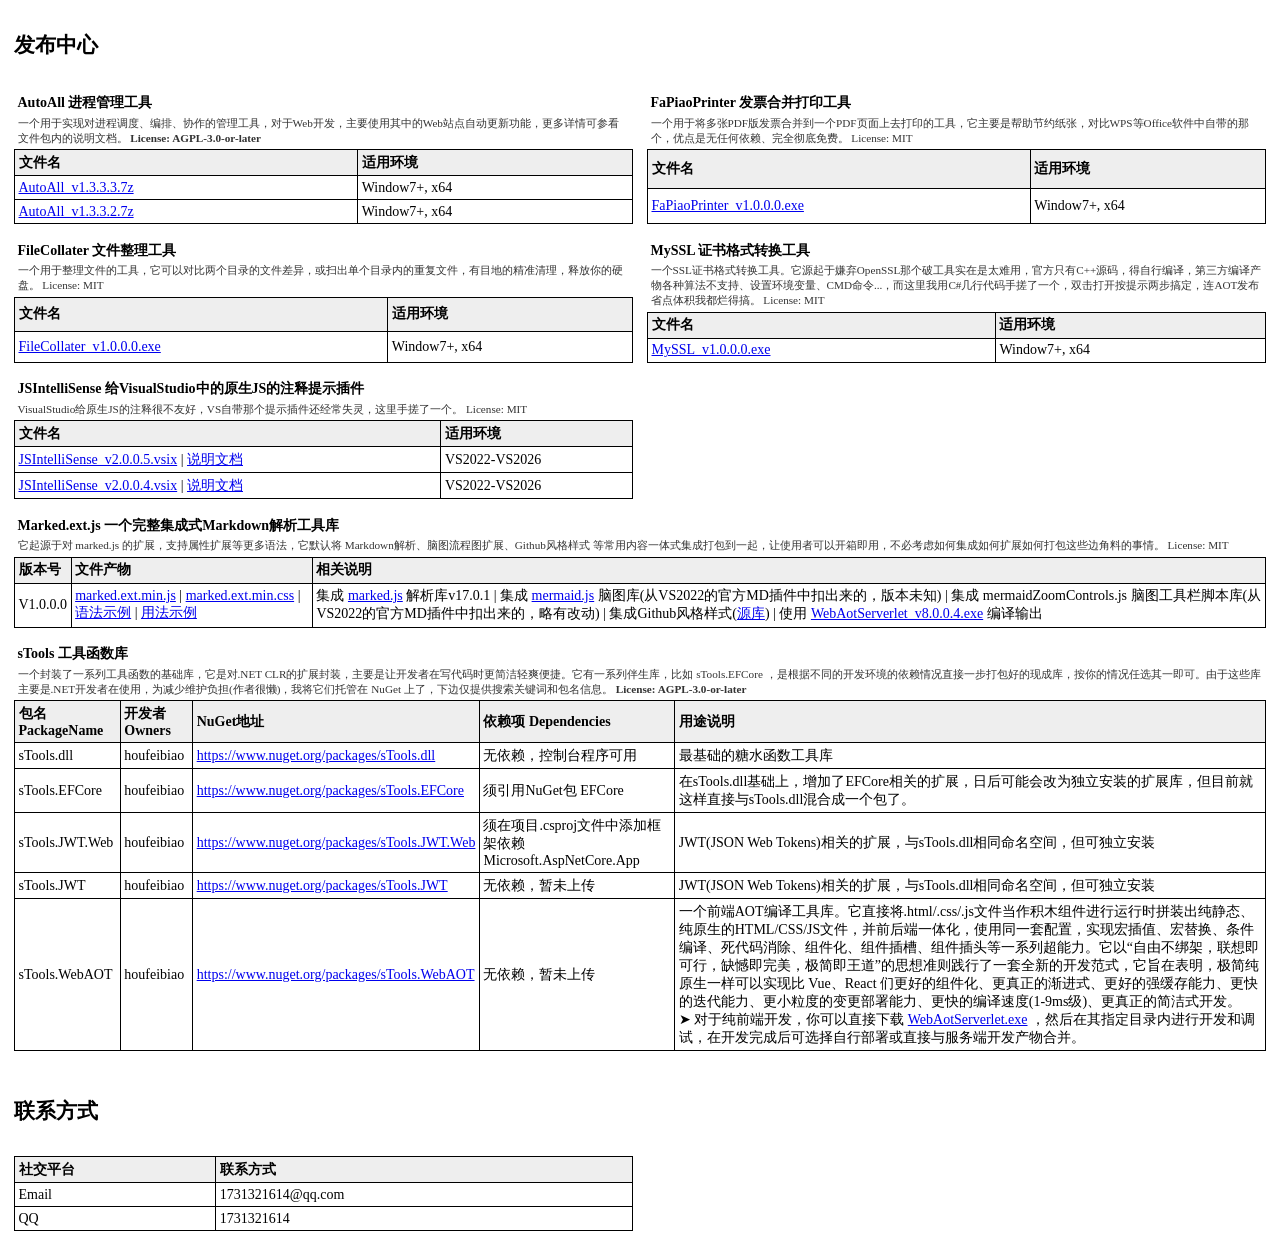
<file: index.html>
﻿<!DOCTYPE html>
<html>
<head>
    <meta charset="utf-8" />
    <title>汤逊先生的主页</title>
    <link rel="shortcut icon" type="image/x-icon" href="18.ico">
    <style>
        html, body {
            font-size: 14px;
            margin: 0;
        }

        [cc] {
            text-align: center;
        }

        [red] {
            background-color: red;
        }

        section {
            display: flex;
            flex-wrap: wrap;
            gap: 1rem;
            padding: 1rem;
        }

            section > h2 {
                width: 100%;
            }

        table {
            border-collapse: collapse;
            width: fit-content;
            min-width: calc(50% - 0.5rem);
        }

            table caption:first-child {
                text-align: left;
                font-weight: bold;
                padding: .25rem;
            }

            table caption:nth-child(2) {
                text-align: left;
                color: #333;
                font-size: 80%;
                padding: 0 .25rem .25rem .25rem;
            }

            table th, table td {
                text-align: left;
                border: 1px solid #000;
                padding: .25rem;
            }

            table th {
                background-color: #eee;
            }
    </style>
</head>
<body>
    <section>
        <h2>发布中心</h2>
        <table>
            <caption>AutoAll 进程管理工具</caption>
            <caption>一个用于实现对进程调度、编排、协作的管理工具，对于Web开发，主要使用其中的Web站点自动更新功能，更多详情可参看文件包内的说明文档。 <strong>License: AGPL-3.0-or-later</strong></caption>
            <tr><th>文件名</th><th>适用环境</th></tr>
            <tr>
                <td><a target="_blank" href="https://github.com/houfb/AutoAll/releases/download/v1.3.3.3/AutoAll_v1.3.3.3.7z">AutoAll_v1.3.3.3.7z</a></td>
                <td>Window7+, x64</td>
            </tr>
            <tr>
                <td><a target="_blank" href="https://github.com/houfb/AutoAll/releases/download/v1.3.3.2/AutoAll_v1.3.3.2.7z">AutoAll_v1.3.3.2.7z</a></td>
                <td>Window7+, x64</td>
            </tr>
        </table>

        <table>
            <caption>FaPiaoPrinter 发票合并打印工具</caption>
            <caption>一个用于将多张PDF版发票合并到一个PDF页面上去打印的工具，它主要是帮助节约纸张，对比WPS等Office软件中自带的那个，优点是无任何依赖、完全彻底免费。 <a>License: MIT</a></caption>
            <tr><th>文件名</th><th>适用环境</th></tr>
            <tr>
                <td><a target="_blank" href="https://github.com/houfb/FaPiaoPrinter/releases/download/v1.0.0.0/FaPiaoPrinter.v1.0.0.0.exe">FaPiaoPrinter_v1.0.0.0.exe</a></td>
                <td>Window7+, x64</td>
            </tr>
        </table>
        <table>
            <caption>FileCollater 文件整理工具</caption>
            <caption>一个用于整理文件的工具，它可以对比两个目录的文件差异，或扫出单个目录内的重复文件，有目地的精准清理，释放你的硬盘。 <a>License: MIT</a></caption>
            <tr><th>文件名</th><th>适用环境</th></tr>
            <tr>
                <td><a target="_blank" href="https://github.com/houfb/FileCollater/releases/download/v1.0.0.0/FileCollater.exe">FileCollater_v1.0.0.0.exe</a></td>
                <td>Window7+, x64</td>
            </tr>
        </table>
        <table>
            <caption>MySSL 证书格式转换工具</caption>
            <caption>一个SSL证书格式转换工具。它源起于嫌弃OpenSSL那个破工具实在是太难用，官方只有C++源码，得自行编译，第三方编译产物各种算法不支持、设置环境变量、CMD命令...，而这里我用C#几行代码手搓了一个，双击打开按提示两步搞定，连AOT发布省点体积我都烂得搞。 <a>License: MIT</a></caption>
            <tr><th>文件名</th><th>适用环境</th></tr>
            <tr>
                <td><a target="_blank" href="https://github.com/houfb/MySSL/releases/download/v1.0.0.0/MySSL.exe">MySSL_v1.0.0.0.exe</a></td>
                <td>Window7+, x64</td>
            </tr>
        </table>
        <table>
            <caption>JSIntelliSense 给VisualStudio中的原生JS的注释提示插件</caption>
            <caption>VisualStudio给原生JS的注释很不友好，VS自带那个提示插件还经常失灵，这里手搓了一个。 <a>License: MIT</a></caption>
            <tr><th>文件名</th><th>适用环境</th></tr>
            <tr>
                <td>
                    <a target="_blank" href="JSIntelliSense/JSIntelliSense 2.0.0.5/JSIntelliSense.vsix">JSIntelliSense_v2.0.0.5.vsix</a><span> | </span>
                    <a target="_blank" href="default.html?fp=JSIntelliSense/JSIntelliSense 2.0.0.5/Readme.md">说明文档</a>
                </td>
                <td>VS2022-VS2026</td>
            </tr>
            <tr>
                <td>
                    <a target="_blank" href="JSIntelliSense/JSIntelliSense 2.0.0.4/JSIntelliSense.vsix">JSIntelliSense_v2.0.0.4.vsix</a><span> | </span>
                    <a target="_blank" href="default.html?fp=JSIntelliSense/JSIntelliSense 2.0.0.4/Readme.md">说明文档</a>
                </td>
                <td>VS2022-VS2026</td>
            </tr>
        </table>

        <table>
            <caption>Marked.ext.js 一个完整集成式Markdown解析工具库</caption>
            <caption>它起源于对 marked.js 的扩展，支持属性扩展等更多语法，它默认将 Markdown解析、脑图流程图扩展、Github风格样式 等常用内容一体式集成打包到一起，让使用者可以开箱即用，不必考虑如何集成如何扩展如何打包这些边角料的事情。 <a>License: MIT</a></caption>
            <tr><th>版本号</th><th>文件产物</th><th>相关说明</th></tr>
            <tr>
                <td>V1.0.0.0</td>
                <td>
                    <a target="_blank" href="/marked.ext.js/1.0.0/marked.ext.min.js">marked.ext.min.js</a><span> | </span>
                    <a target="_blank" href="/marked.ext.js/1.0.0/marked.ext.min.css">marked.ext.min.css</a><span> | </span>
                    <a target="_blank" href="/marked.ext.js/1.0.0/default.md">语法示例</a><span> | </span>
                    <a target="_blank" href="/marked.ext.js/1.0.0/default.html">用法示例</a>
                </td>
                <td>
                    <span>集成 <a href="https://github.com/markedjs/marked">marked.js</a> 解析库v17.0.1 | </span>
                    <span>集成 <a href="https://github.com/mermaid-js/mermaid">mermaid.js</a> 脑图库(从VS2022的官方MD插件中扣出来的，版本未知) | </span>
                    <span>集成 mermaidZoomControls.js 脑图工具栏脚本库(从VS2022的官方MD插件中扣出来的，略有改动) | </span>
                    <span>集成Github风格样式(<a href="https://github.com/sindresorhus/github-markdown-css">源库</a>) | </span>
                    <span>使用 <a href="WebAotServerlet/WebAotServerlet_v8.0.0.4.exe">WebAotServerlet_v8.0.0.4.exe</a> 编译输出</span>
                </td>
            </tr>
        </table>
        <table>
            <caption>sTools 工具函数库</caption>
            <caption>一个封装了一系列工具函数的基础库，它是对.NET CLR的扩展封装，主要是让开发者在写代码时更简洁轻爽便捷。它有一系列伴生库，比如 sTools.EFCore ，是根据不同的开发环境的依赖情况直接一步打包好的现成库，按你的情况任选其一即可。由于这些库主要是.NET开发者在使用，为减少维护负担(作者很懒)，我将它们托管在 NuGet 上了，下边仅提供搜索关键词和包名信息。 <strong>License: AGPL-3.0-or-later</strong></caption>
            <tr><th>包名 PackageName</th><th>开发者 Owners</th><th>NuGet地址</th><th>依赖项 Dependencies</th><th>用途说明</th></tr>
            <tr>
                <td>sTools.dll</td>
                <td>houfeibiao</td>
                <td><a href="https://www.nuget.org/packages/sTools.dll">https://www.nuget.org/packages/sTools.dll</a></td>
                <td>无依赖，控制台程序可用</td>
                <td>最基础的糖水函数工具库</td>
            </tr>
            <tr>
                <td>sTools.EFCore</td>
                <td>houfeibiao</td>
                <td><a href="https://www.nuget.org/packages/sTools.EFCore">https://www.nuget.org/packages/sTools.EFCore</a></td>
                <td>须引用NuGet包 EFCore</td>
                <td>在sTools.dll基础上，增加了EFCore相关的扩展，日后可能会改为独立安装的扩展库，但目前就这样直接与sTools.dll混合成一个包了。</td>
            </tr>
            <tr>
                <td>sTools.JWT.Web</td>
                <td>houfeibiao</td>
                <td><a href="https://www.nuget.org/packages/sTools.JWT.Web">https://www.nuget.org/packages/sTools.JWT.Web</a></td>
                <td>须在项目.csproj文件中添加框架依赖 <a title="<ItemGroup>&#10;&emsp;<FrameworkReference Include=&quot;Microsoft.AspNetCore.App&quot; />&#10;</ItemGroup>">Microsoft.AspNetCore.App</a></td>
                <td>JWT(JSON Web Tokens)相关的扩展，与sTools.dll相同命名空间，但可独立安装</td>
            </tr>
            <tr>
                <td>sTools.JWT</td>
                <td>houfeibiao</td>
                <td><a href="https://www.nuget.org/packages/sTools.JWT">https://www.nuget.org/packages/sTools.JWT</a></td>
                <td>无依赖，暂未上传</td>
                <td>JWT(JSON Web Tokens)相关的扩展，与sTools.dll相同命名空间，但可独立安装</td>
            </tr>
            <tr>
                <td>sTools.WebAOT</td>
                <td>houfeibiao</td>
                <td><a target="_blank" href="https://www.nuget.org/packages/sTools.WebAOT">https://www.nuget.org/packages/sTools.WebAOT</a></td>
                <td>无依赖，暂未上传</td>
                <td>
                    一个前端AOT编译工具库。它直接将.html/.css/.js文件当作积木组件进行运行时拼装出纯静态、纯原生的HTML/CSS/JS文件，并前后端一体化，使用同一套配置，实现宏插值、宏替换、条件编译、死代码消除、组件化、组件插槽、组件插头等一系列超能力。它以“自由不绑架，联想即可行，缺憾即完美，极简即王道”的思想准则践行了一套全新的开发范式，它旨在表明，极简纯原生一样可以实现比 Vue、React 们更好的组件化、更真正的渐进式、更好的强缓存能力、更快的迭代能力、更小粒度的变更部署能力、更快的编译速度(1-9ms级)、更真正的简洁式开发。
                    <br />
                    ➤ 对于纯前端开发，你可以直接下载 <a href="WebAotServerlet/WebAotServerlet_v8.0.0.4.exe">WebAotServerlet.exe</a> ，然后在其指定目录内进行开发和调试，在开发完成后可选择自行部署或直接与服务端开发产物合并。
                </td>
            </tr>


            <!--<table style="width: 100%">
                <caption>WebAOT 前端AOT编译工具库</caption>
                <caption>一个前端AOT编译工具库。它直接将.html/.css/.js文件当作积木组件进行运行时拼装出纯静态、纯原生的HTML/CSS/JS文件，并前后端一体化，使用同一套配置，实现宏插值、宏替换、条件编译、死代码消除、组件化、组件插槽、组件插头等一系列超能力。它以“自由不绑架，联想即可行，缺憾即完美，极简即王道”的思想准则践行了一套全新的开发范式，它旨在表明，极简纯原生一样可以实现 比Vue、React 们更好的组件化、更真正的渐进式、更好的强缓存能力、更快的迭代能力、更小粒度的变更部署能力、更快的编译速度(1-9ms级)、更真正的简洁式开发。 <strong>License: AGPL-3.0-or-later</strong></caption>
                <tr><th>文件名</th><th>适用环境</th></tr>
                <tr>
                    <td><a target="_blank" href="https://www.nuget.org/packages/sTools.WebAOT">https://www.nuget.org/packages/sTools.WebAOT</a></td>
                    <td>Window7+, x64</td>
                </tr>
            </table>-->
        </table>

    </section>
    <section>
        <h2>联系方式</h2>
        <!--<table>
            <tr><th>文件名</th></tr>
            <tr>
                <td>Email 1731321614@qq.com</td>

            </tr>
            <tr>
                <td>QQ:1731321614</td>
            </tr>
        </table>-->
        <table>
            <tr><th>社交平台</th><th>联系方式</th></tr>
            <tr>
                <td>Email</td>
                <td>1731321614@qq.com</td>
            </tr>
            <tr>
                <td>QQ</td>
                <td>1731321614</td>
            </tr>
        </table>
    </section>
</body>
</html>
<!--<script>
    setTimeout(() => location.reload(), 3000);
</script>-->
</file>
